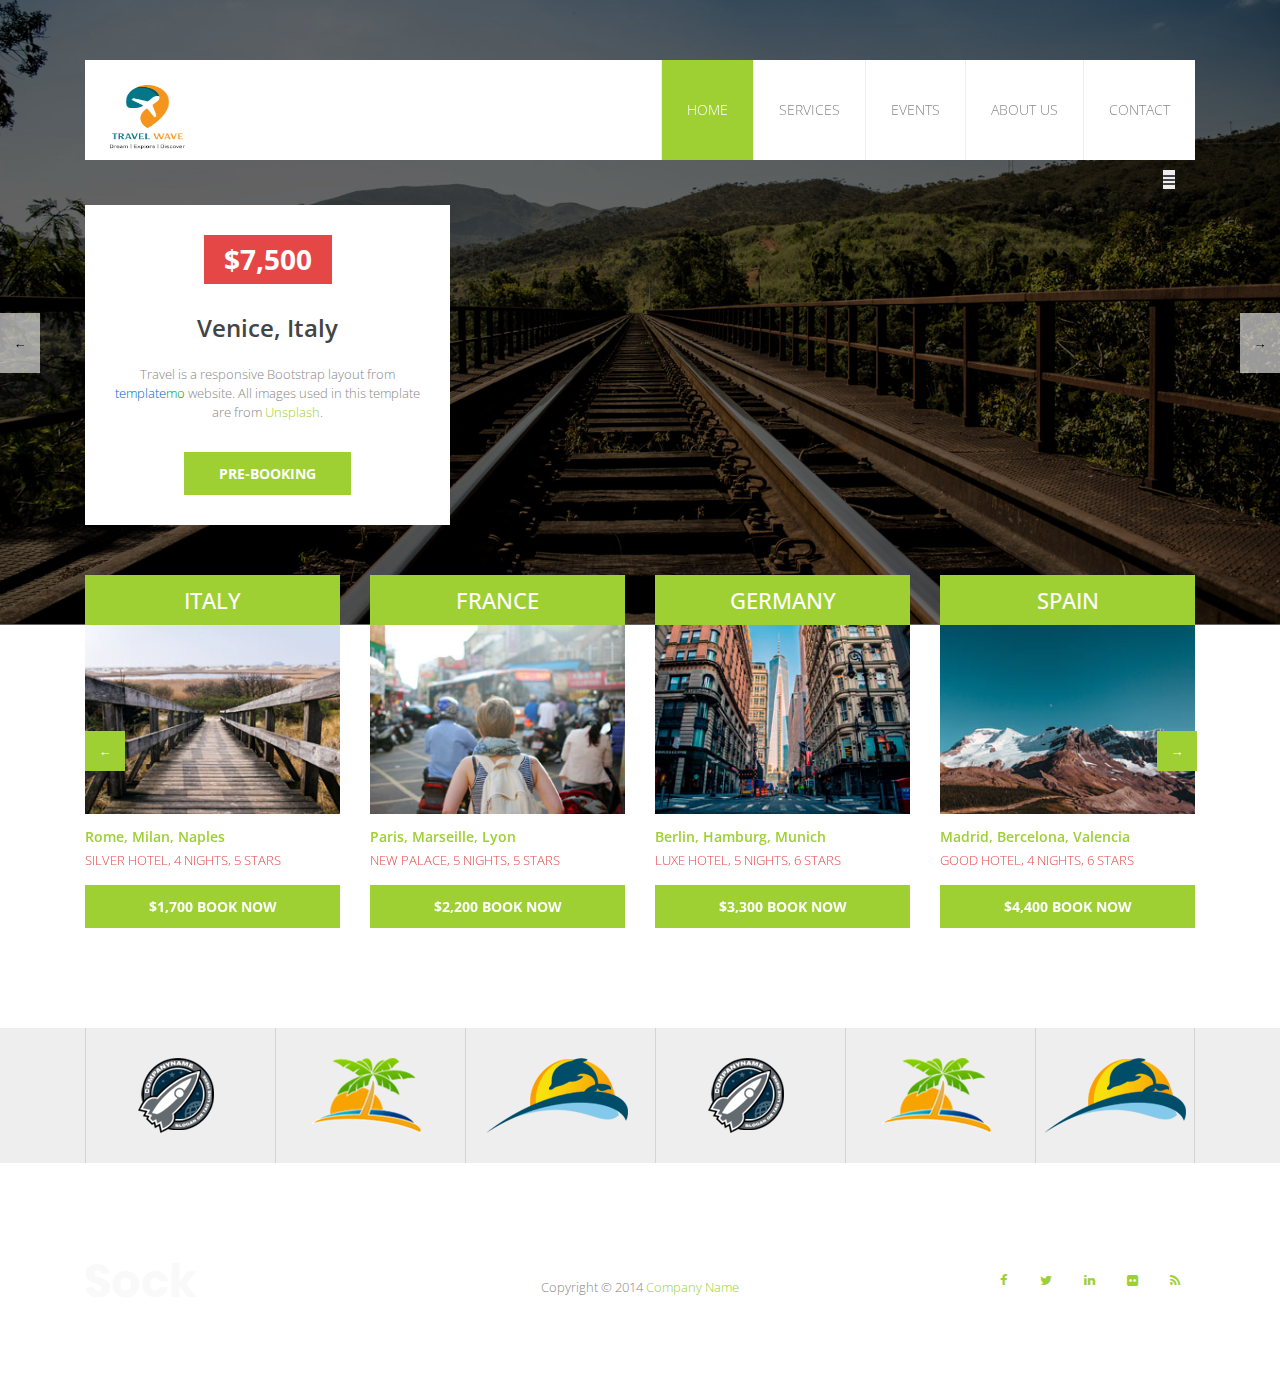
<file: index.html>
<!DOCTYPE html>
<!--[if lt IE 7]>      <html class="no-js lt-ie9 lt-ie8 lt-ie7"> <![endif]-->
<!--[if IE 7]>         <html class="no-js lt-ie9 lt-ie8"> <![endif]-->
<!--[if IE 8]>         <html class="no-js lt-ie9"> <![endif]-->
<!--[if gt IE 8]><!--> <html class="no-js"> <!--<![endif]-->
    <head>
        <meta charset="utf-8">
        <title>Travel Responsive Web Template</title>
        <meta name="description" content="">
<!-- 
Travel Template
http://www.templatemo.com/tm-409-travel
-->
        <meta name="viewport" content="width=device-width">
		<meta name="author" content="templatemo">
        <link href='http://fonts.googleapis.com/css?family=Open+Sans:400,800,700,600,300' rel='stylesheet' type='text/css'>
        
        <link rel="stylesheet" href="css/bootstrap.min.css">
        <link rel="stylesheet" href="css/font-awesome.css">
        <link rel="stylesheet" href="css/animate.css">
        <link rel="stylesheet" href="css/templatemo_misc.css">
        <link rel="stylesheet" href="css/templatemo_style.css">

        <script src="js/vendor/modernizr-2.6.1-respond-1.1.0.min.js"></script>
    </head>
    <body>
        <!--[if lt IE 7]>
            <p class="chromeframe">You are using an outdated browser. <a href="http://browsehappy.com/">Upgrade your browser today</a> or <a href="http://www.google.com/chromeframe/?redirect=true">install Google Chrome Frame</a> to better experience this site.</p>
        <![endif]-->

        <div class="site-header">
            <div class="container">
                <div class="main-header">
                    <div class="row">
                        <div class="col-md-4 col-sm-6 col-xs-10">
                            <div class="logo">
                                <a href="#">
                                    <img src="images/logo1.png" alt="travel html5 template" class="w-25" title="travel html5 template" style=" width: 6rem; position: relative; bottom: 0px; height: 4rem; z-index: +100000;">
                                </a>
                            </div> <!-- /.logo -->
                        </div> <!-- /.col-md-4 -->
                        <div class="col-md-8 col-sm-6 col-xs-2">
                            <div class="main-menu">
                                <ul class="visible-lg visible-md">
                                    <li class="active"><a href="index.html">Home</a></li>
                                    <li><a href="services.html">Services</a></li>
                                    <li><a href="events.html">Events</a></li>
                                    <li><a href="about.html">About Us</a></li>
                                    <li><a href="contact.html">Contact</a></li>
                                </ul>
                                <a href="#" class="toggle-menu visible-sm visible-xs">
                                    <i class="fa fa-bars"></i>
                                </a>
                            </div> <!-- /.main-menu -->
                        </div> <!-- /.col-md-8 -->
                    </div> <!-- /.row -->
                </div> <!-- /.main-header -->
                <div class="row">
                    <div class="col-md-12 visible-sm visible-xs">
                        <div class="menu-responsive">
                            <ul>
                                <li class="active"><a href="index.html">Home</a></li>
                                <li><a href="services.html">Services</a></li>
                                <li><a href="events.html">Events</a></li>
                                <li><a href="about.html">About Us</a></li>
                                <li><a href="contact.html">Contact</a></li>
                            </ul>
                        </div> <!-- /.menu-responsive -->
                    </div> <!-- /.col-md-12 -->
                </div> <!-- /.row -->
            </div> <!-- /.container -->
        </div> <!-- /.site-header -->


        <div class="flexslider">
            <ul class="slides">
                <li>
                    <div class="overlay"></div>
                    <img src="images/templatemo_slide_1.jpg" alt="Special 1">
                    <div class="container">
                        <div class="row">
                            <div class="col-md-5 col-lg-4">
                                <div class="flex-caption visible-lg">
                                    <span class="price">$7,500</span>
                                    <h3 class="title">Venice, Italy</h3>
                                    <p>Travel is a responsive Bootstrap layout from 
                                    <span class="blue">template</span><span class="green">mo</span> website.
										All images used in this template are from 
                            			<a rel="nofollow" href="http://unsplash.com" target="_parent">Unsplash</a>.</p>
                                    <a href="#" class="slider-btn">Pre-booking</a>
                                </div>
                            </div>
                        </div>
                    </div>
                </li>
                <li>
                    <div class="overlay"></div>
                    <img src="images/templatemo_slide_2.jpg" alt="Special 2">
                    <div class="container">
                        <div class="row">
                            <div class="col-md-5 col-lg-4">
                                <div class="flex-caption visible-lg">
                                    <span class="price">$12,400</span>
                                    <h3 class="title">Bercelona, Spain</h3>
                                    <p>You may visit <a href="http://tourkrub.co" target="_parent">Tour Krub</a> for Thai Tour Packages. Duis fermentum nibh sit amet felis mattis, eu convallis risus egestas.</p>
                                    <a href="#" class="slider-btn">Reserve Now</a>
                                </div>
                            </div>
                        </div>
                    </div>
                </li>
                <li>
                    <div class="overlay"></div>
                    <img src="images/templatemo_slide_3.jpg" alt="Special 3">
                    <div class="container">
                        <div class="row">
                            <div class="col-md-5 col-lg-4">
                                <div class="flex-caption visible-lg">
                                    <span class="price">$20,800</span>
                                    <h3 class="title">Basel, Switzerland</h3>
                                    <p>Lorem ipsum dolor sit amet, consectetur adipiscing elit. Duis fermentum nibh sit amet felis mattis, eu convallis risus egestas.</p>
                                    <a href="#" class="slider-btn">Book Now</a>
                                </div>
                            </div>
                        </div>
                    </div>
                </li>
            </ul>
        </div> <!-- /.flexslider -->

        
        
        <div class="container">
            <div class="row">
                <div class="our-listing owl-carousel">
                    <div class="list-item">
                        <div class="list-thumb">
                            <div class="title">
                                <h4>Italy</h4>
                            </div>
                            <img src="images/destination_1.jpg" alt="destination 1">
                        </div> <!-- /.list-thumb -->
                        <div class="list-content">
                            <h5>Rome, Milan, Naples</h5>
                            <span>SILVER HOTEL, 4 NIGHTS, 5 STARS</span>
                            <a href="#" class="price-btn">$1,700 Book Now</a>
                        </div> <!-- /.list-content -->
                    </div> <!-- /.list-item -->
                    <div class="list-item">
                        <div class="list-thumb">
                            <div class="title">
                                <h4>France</h4>
                            </div>
                            <img src="images/destination_2.jpg" alt="destination 2">
                        </div> <!-- /.list-thumb -->
                        <div class="list-content">
                            <h5>Paris, Marseille, Lyon</h5>
                            <span>NEW PALACE, 5 NIGHTS, 5 STARS</span>
                            <a href="#" class="price-btn">$2,200 Book Now</a>
                        </div> <!-- /.list-content -->
                    </div> <!-- /.list-item -->
                    <div class="list-item">
                        <div class="list-thumb">
                            <div class="title">
                                <h4>Germany</h4>
                            </div>
                            <img src="images/destination_3.jpg" alt="destination 3">
                        </div> <!-- /.list-thumb -->
                        <div class="list-content">
                            <h5>Berlin, Hamburg, Munich</h5>
                            <span>LUXE HOTEL, 5 NIGHTS, 6 STARS</span>
                            <a href="#" class="price-btn">$3,300 Book Now</a>
                        </div> <!-- /.list-content -->
                    </div> <!-- /.list-item -->
                    <div class="list-item">
                        <div class="list-thumb">
                            <div class="title">
                                <h4>Spain</h4>
                            </div>
                            <img src="images/destination_4.jpg" alt="destination 4">
                        </div> <!-- /.list-thumb -->
                        <div class="list-content">
                            <h5>Madrid, Bercelona, Valencia</h5>
                            <span>GOOD HOTEL, 4 NIGHTS, 6 STARS</span>
                            <a href="#" class="price-btn">$4,400 Book Now</a>
                        </div> <!-- /.list-content -->
                    </div> <!-- /.list-item -->
                    <div class="list-item">
                        <div class="list-thumb">
                            <div class="title">
                                <h4>Netherlands</h4>
                            </div>
                            <img src="images/destination_5.jpg" alt="destination 5">
                        </div> <!-- /.list-thumb -->
                        <div class="list-content">
                            <h5>Amsterdam, Delft, The Hague</h5>
                            <span>BEST HOTEL, 6 NIGHTS, 7 STARS</span>
                            <a href="#" class="price-btn">$5,500 Book Now</a>
                        </div> <!-- /.list-content -->
                    </div> <!-- /.list-item -->
                    <div class="list-item">
                        <div class="list-thumb">
                            <div class="title">
                                <h4>Switzerland</h4>
                            </div>
                            <img src="images/destination_6.jpg" alt="destination 6">
                        </div> <!-- /.list-thumb -->
                        <div class="list-content">
                            <h5>Zürich, Geneva, Basel</h5>
                            <span>NEW HOTEL, 7 NIGHTS, 7 STARS</span>
                            <a href="#" class="price-btn">$6,600 Book Now</a>
                        </div> <!-- /.list-content -->
                    </div> <!-- /.list-item -->
                </div> <!-- /.our-listing -->
            </div> <!-- /.row -->
        </div> <!-- /.container -->

		<div class="middle-content"></div>

        <div class="partner-list">
            <div class="container">
                <div class="row">
                    <div class="col-md-2 col-sm-4 col-xs-6">
                        <div class="partner-item">
                            <img src="images/partners/partner1.png" alt="">
                        </div> <!-- /.partner-item -->
                    </div> <!-- /.col-md-2 -->
                    <div class="col-md-2 col-sm-4 col-xs-6">
                        <div class="partner-item">
                            <img src="images/partners/partner2.png" alt="">
                        </div> <!-- /.partner-item -->
                    </div> <!-- /.col-md-2 -->
                    <div class="col-md-2 col-sm-4 col-xs-6">
                        <div class="partner-item">
                            <img src="images/partners/partner3.png" alt="">
                        </div> <!-- /.partner-item -->
                    </div> <!-- /.col-md-2 -->
                    <div class="col-md-2 col-sm-4 col-xs-6">
                        <div class="partner-item">
                            <img src="images/partners/partner1.png" alt="">
                        </div> <!-- /.partner-item -->
                    </div> <!-- /.col-md-2 -->
                    <div class="col-md-2 col-sm-4 col-xs-6">
                        <div class="partner-item">
                            <img src="images/partners/partner2.png" alt="">
                        </div> <!-- /.partner-item -->
                    </div> <!-- /.col-md-2 -->
                    <div class="col-md-2 col-sm-4 col-xs-6">
                        <div class="partner-item last">
                            <img src="images/partners/partner3.png" alt="">
                        </div> <!-- /.partner-item -->
                    </div> <!-- /.col-md-2 -->
                </div> <!-- /.row -->
            </div> <!-- /.container -->
        </div> <!-- /.partner-list -->

		

        <div class="site-footer">
            <div class="container">
                <div class="row">
                    <div class="col-md-4 col-sm-4">
                        <div class="footer-logo">
                            <a href="index.html">
                                <img src="images/logo.png" alt="">
                            </a>
                        </div>
                    </div> <!-- /.col-md-4 -->
                    <div class="col-md-4 col-sm-4">
                        <div class="copyright">
                            <span>
                            	
                                Copyright &copy; 2014 <a href="#">Company Name</a>
                            
                            
                            <!--
                            | Design: <a rel="nofollow" href="http://www.templatemo.com" target="_parent">templatemo</a>
                            -->
                            
                            </span>
                        </div>
                    </div> <!-- /.col-md-4 -->
                    <div class="col-md-4 col-sm-4">
                        <ul class="social-icons">
                            <li><a href="#" class="fa fa-facebook"></a></li>
                            <li><a href="#" class="fa fa-twitter"></a></li>
                            <li><a href="#" class="fa fa-linkedin"></a></li>
                            <li><a href="#" class="fa fa-flickr"></a></li>
                            <li><a href="#" class="fa fa-rss"></a></li>
                        </ul>
                    </div> <!-- /.col-md-4 -->
                </div> <!-- /.row -->
            </div> <!-- /.container -->
        </div> <!-- /.site-footer -->

        <script src="js/vendor/jquery-1.11.0.min.js"></script>
        <script>window.jQuery || document.write('<script src="js/vendor/jquery-1.11.0.min.js"><\/script>')</script>
        <script src="js/bootstrap.js"></script>
        <script src="js/plugins.js"></script>
        <script src="js/main.js"></script>
        <!-- templatemo 409 travel -->  
    </body>
</html>
</file>
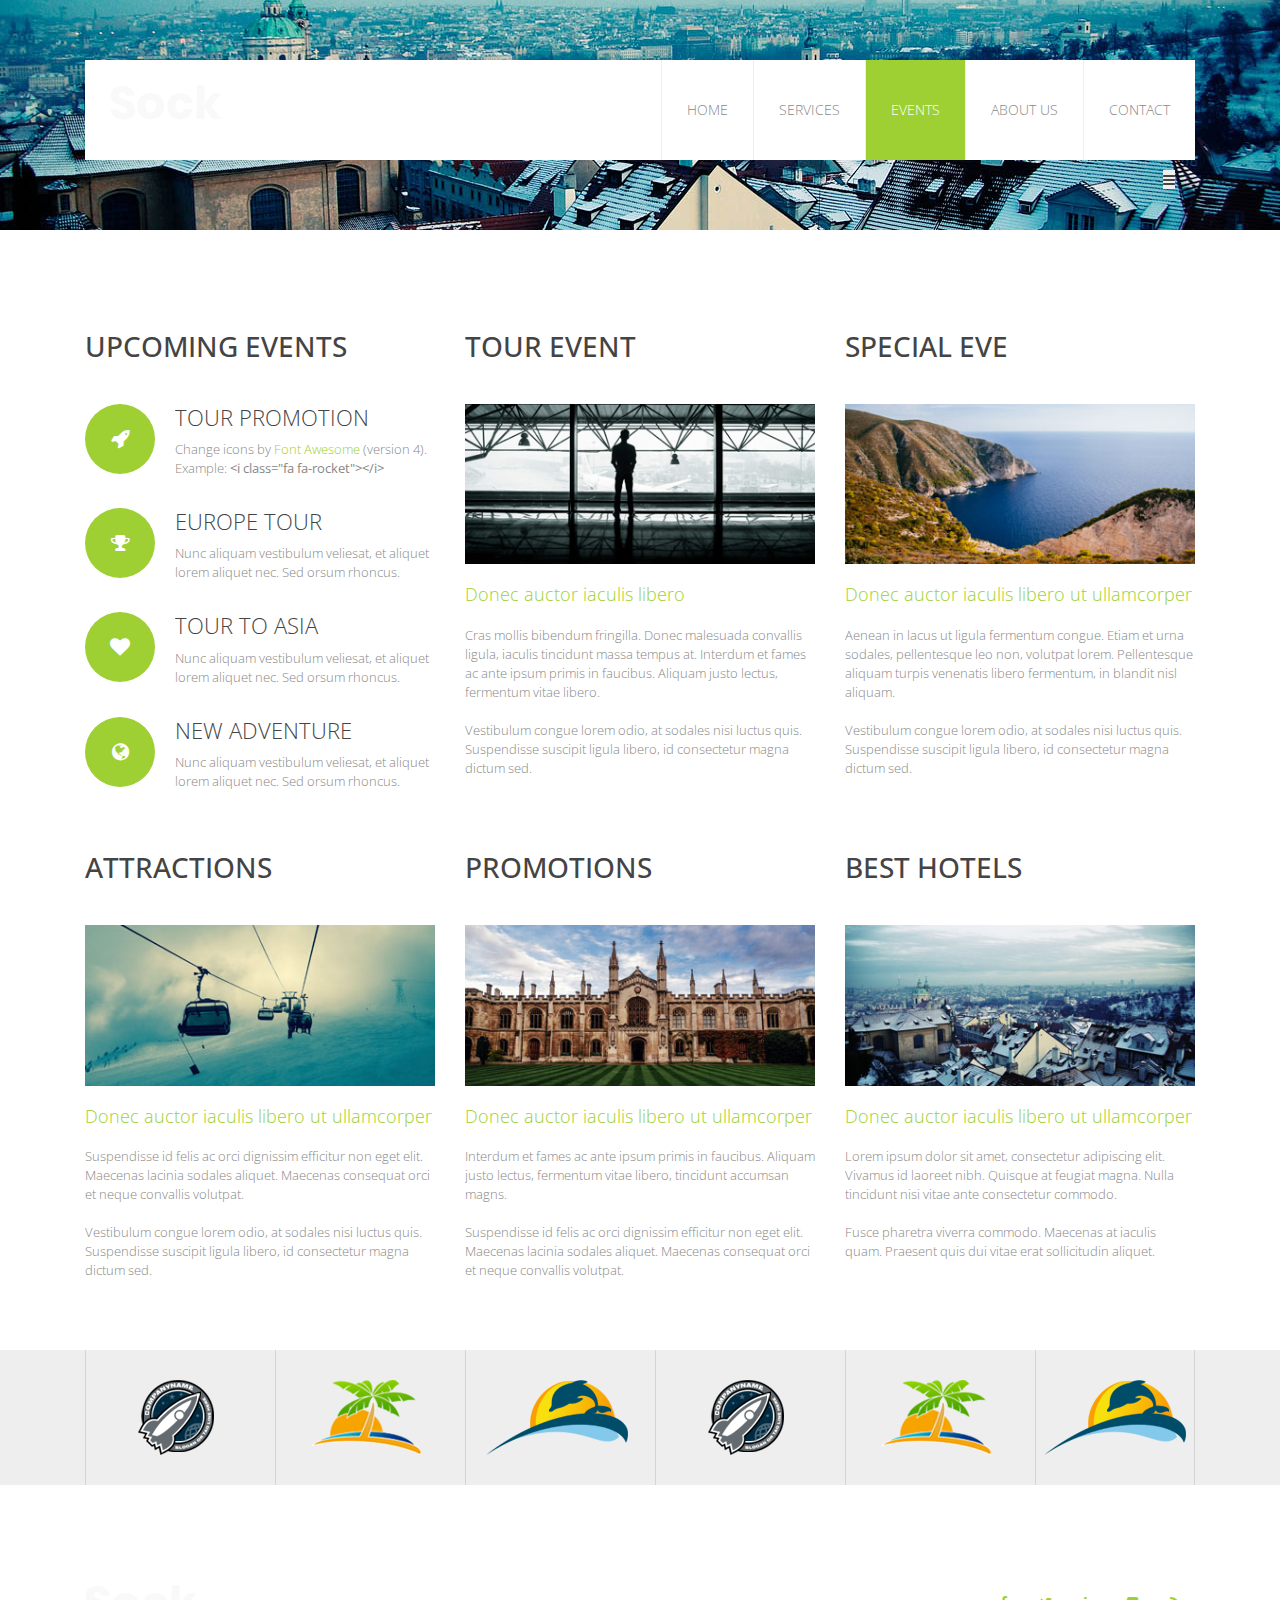
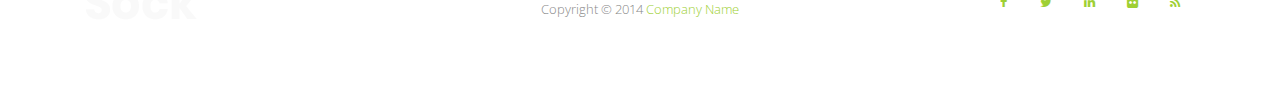
<file: events.html>
<!DOCTYPE html>
<!--[if lt IE 7]>      <html class="no-js lt-ie9 lt-ie8 lt-ie7"> <![endif]-->
<!--[if IE 7]>         <html class="no-js lt-ie9 lt-ie8"> <![endif]-->
<!--[if IE 8]>         <html class="no-js lt-ie9"> <![endif]-->
<!--[if gt IE 8]><!--> <html class="no-js"> <!--<![endif]-->
    <head>
        <meta charset="utf-8">
        <title>Events - Travel</title>
        <meta name="description" content="">
<!-- 
Travel Template
http://www.templatemo.com/tm-409-travel
-->
        <meta name="viewport" content="width=device-width">
		<meta name="author" content="templatemo">
        <link href='http://fonts.googleapis.com/css?family=Open+Sans:400,800,700,600,300' rel='stylesheet' type='text/css'>
        
        <link rel="stylesheet" href="css/bootstrap.min.css">
        <link rel="stylesheet" href="css/font-awesome.css">
        <link rel="stylesheet" href="css/animate.css">
        <link rel="stylesheet" href="css/templatemo_misc.css">
        <link rel="stylesheet" href="css/templatemo_style.css">

        <script src="js/vendor/modernizr-2.6.1-respond-1.1.0.min.js"></script>
    </head>
    <body>
        <!--[if lt IE 7]>
            <p class="chromeframe">You are using an outdated browser. <a href="http://browsehappy.com/">Upgrade your browser today</a> or <a href="http://www.google.com/chromeframe/?redirect=true">install Google Chrome Frame</a> to better experience this site.</p>
        <![endif]-->

		<div class="site-header">
            <div class="container">
                <div class="main-header">
                    <div class="row">
                        <div class="col-md-4 col-sm-6 col-xs-10">
                            <div class="logo">
                                <a href="#">
                                    <img src="images/logo.png" alt="travel html5 template" title="travel html5 template">
                                </a>
                            </div> <!-- /.logo -->
                        </div> <!-- /.col-md-4 -->
                        <div class="col-md-8 col-sm-6 col-xs-2">
                            <div class="main-menu">
                                <ul class="visible-lg visible-md">
                                    <li><a href="index.html">Home</a></li>
                                    <li><a href="services.html">Services</a></li>
                                    <li class="active"><a href="events.html">Events</a></li>
                                	<li><a href="about.html">About Us</a></li>
                                    <li><a href="contact.html">Contact</a></li>
                                </ul>
                                <a href="#" class="toggle-menu visible-sm visible-xs">
                                    <i class="fa fa-bars"></i>
                                </a>
                            </div> <!-- /.main-menu -->
                        </div> <!-- /.col-md-8 -->
                    </div> <!-- /.row -->
                </div> <!-- /.main-header -->
                <div class="row">
                    <div class="col-md-12 visible-sm visible-xs">
                        <div class="menu-responsive">
                            <ul>
                                <li><a href="index.html">Home</a></li>
                                <li><a href="services.html">Services</a></li>
                                <li class="active"><a href="events.html">Events</a></li>
                                <li><a href="about.html">About Us</a></li>
                                <li><a href="contact.html">Contact</a></li>
                            </ul>
                        </div> <!-- /.menu-responsive -->
                    </div> <!-- /.col-md-12 -->
                </div> <!-- /.row -->
            </div> <!-- /.container -->
        </div> <!-- /.site-header -->

        <div class="page-top" id="templatemo_events">
        </div> <!-- /.page-header -->

        <div class="middle-content">
            <div class="container">
            
                <div class="row"><!-- first row -->
                
                	<div class="col-md-4"><!-- first column -->
                    
                        <div class="widget-item">
                        
                            <h3 class="widget-title">Upcoming Events</h3>
                            <div class="service-item">
                                <div class="service-icon">
                                    <i class="fa fa-rocket"></i>
                                </div> <!-- /.service-icon -->
                              <div class="service-content">
                                <h4>Tour Promotion</h4>
                                  <p>Change icons by <a rel="nofollow" href="http://fontawesome.info/font-awesome-icon-world-map/">Font Awesome</a> (version 4). Example: <strong>&lt;i class=&quot;fa fa-rocket&quot;&gt;&lt;/i&gt;</strong></p>
                                </div> 
                                <!-- /.service-content -->
                            </div> <!-- /.service-item -->
                            
                            <div class="service-item">
                                <div class="service-icon">
                                    <i class="fa fa-trophy"></i>
                                </div> <!-- /.service-icon -->
                                <div class="service-content">
                                    <h4>Europe Tour</h4>
                                    <p>Nunc aliquam vestibulum veliesat, et aliquet lorem aliquet nec. Sed orsum rhoncus.</p>
                                </div> <!-- /.service-content -->
                            </div> <!-- /.service-item -->
                            
                            <div class="service-item">
                                <div class="service-icon">
                                    <i class="fa fa-heart"></i>
                                </div> <!-- /.service-icon -->
                                <div class="service-content">
                                    <h4>Tour to Asia</h4>
                                    <p>Nunc aliquam vestibulum veliesat, et aliquet lorem aliquet nec. Sed orsum rhoncus.</p>
                                </div> <!-- /.service-content -->
                            </div> <!-- /.service-item -->
                            
                            <div class="service-item">
                                <div class="service-icon">
                                    <i class="fa fa-globe"></i>
                                </div> <!-- /.service-icon -->
                                <div class="service-content">
                                    <h4>New Adventure</h4>
                                    <p>Nunc aliquam vestibulum veliesat, et aliquet lorem aliquet nec. Sed orsum rhoncus.</p>
                                </div> <!-- /.service-content -->
                            </div> <!-- /.service-item -->
                            
                        </div> <!-- /.widget-item -->
                        
                    </div> <!-- /.col-md-4 -->
                    
                    <div class="col-md-4"><!-- second column -->
                        <div class="widget-item">
                            <h3 class="widget-title">Tour Event</h3>
                            <div class="sample-thumb">
                                <img src="images/event_1.jpg" alt="New Event" title="New Event">
                            </div> <!-- /.sample-thumb -->
                            <h4 class="consult-title">Donec auctor iaculis libero</h4>
                            <p>Cras mollis bibendum fringilla. Donec malesuada convallis ligula, iaculis tincidunt massa tempus at. Interdum et fames ac ante ipsum primis in faucibus. Aliquam justo lectus, fermentum vitae libero. <br><br>Vestibulum congue lorem odio, at sodales nisi luctus quis. Suspendisse suscipit ligula libero, id consectetur magna dictum sed.</p>
                        </div> <!-- /.widget-item -->
                    </div> <!-- /.col-md-4 -->
                    
                    <div class="col-md-4"><!-- third column -->
                        <div class="widget-item">
                            <h3 class="widget-title">Special Eve</h3>
                            <div class="sample-thumb">
                                <img src="images/event_2.jpg" alt="Special Eve" title="Special Eve">
                            </div> <!-- /.sample-thumb -->
                            <h4 class="consult-title">Donec auctor iaculis libero ut ullamcorper</h4>
                            <p> Aenean in lacus ut ligula fermentum congue. Etiam et urna sodales, pellentesque leo non, volutpat lorem. Pellentesque aliquam turpis venenatis libero fermentum, in blandit nisl aliquam.<br><br>Vestibulum congue lorem odio, at sodales nisi luctus quis. Suspendisse suscipit ligula libero, id consectetur magna dictum sed.</p>
                        </div> <!-- /.widget-item -->
                    </div> <!-- /.col-md-4 -->
                    
                    
                    
                </div> <!-- /.row first -->
                
                <div class="row"><!-- second row -->
                
                	<div class="col-md-4"><!-- first column -->
                        <div class="widget-item">
                            <h3 class="widget-title">Attractions</h3>
                            <div class="sample-thumb">
                                <img src="images/event_3.jpg" alt="New Event" title="New Event">
                            </div> <!-- /.sample-thumb -->
                            <h4 class="consult-title">Donec auctor iaculis libero ut ullamcorper</h4>
                            <p>Suspendisse id felis ac orci dignissim efficitur non eget elit. Maecenas lacinia sodales aliquet. Maecenas consequat orci et neque convallis volutpat.<br><br>Vestibulum congue lorem odio, at sodales nisi luctus quis. Suspendisse suscipit ligula libero, id consectetur magna dictum sed.</p>
                        </div> <!-- /.widget-item -->
                    </div> <!-- /.col-md-4 -->
                    
                    <div class="col-md-4"><!-- second column -->
                        <div class="widget-item">
                            <h3 class="widget-title">Promotions</h3>
                            <div class="sample-thumb">
                                <img src="images/event_4.jpg" alt="New Event" title="New Event">
                            </div> <!-- /.sample-thumb -->
                            <h4 class="consult-title">Donec auctor iaculis libero ut ullamcorper</h4>
                            <p>Interdum et fames ac ante ipsum primis in faucibus. Aliquam justo lectus, fermentum vitae libero, tincidunt accumsan magns. <br><br>Suspendisse id felis ac orci dignissim efficitur non eget elit. Maecenas lacinia sodales aliquet. Maecenas consequat orci et neque convallis volutpat.</p>
                        </div> <!-- /.widget-item -->
                    </div> <!-- /.col-md-4 -->
                    
                    <div class="col-md-4"><!-- third column -->
                        <div class="widget-item">
                            <h3 class="widget-title">Best Hotels</h3>
                            <div class="sample-thumb">
                                <img src="images/event_5.jpg" alt="Special Eve" title="Special Eve">
                            </div> <!-- /.sample-thumb -->
                            <h4 class="consult-title">Donec auctor iaculis libero ut ullamcorper</h4>
                            <p>Lorem ipsum dolor sit amet, consectetur adipiscing elit. Vivamus id laoreet nibh. Quisque at feugiat magna. Nulla tincidunt nisi vitae ante consectetur commodo.<br><br>Fusce pharetra viverra commodo. Maecenas at iaculis quam. Praesent quis dui vitae erat sollicitudin aliquet.</p>
                        </div> <!-- /.widget-item -->
                    </div> <!-- /.col-md-4 -->
                    
                    
                    
                </div> <!-- /.row second -->
                
            </div> <!-- /.container -->
        </div> <!-- /.middle-content -->

        <div class="partner-list">
            <div class="container">
                <div class="row">
                    <div class="col-md-2 col-sm-4 col-xs-6">
                        <div class="partner-item">
                            <img src="images/partners/partner1.png" alt="">
                        </div> <!-- /.partner-item -->
                    </div> <!-- /.col-md-2 -->
                    <div class="col-md-2 col-sm-4 col-xs-6">
                        <div class="partner-item">
                            <img src="images/partners/partner2.png" alt="">
                        </div> <!-- /.partner-item -->
                    </div> <!-- /.col-md-2 -->
                    <div class="col-md-2 col-sm-4 col-xs-6">
                        <div class="partner-item">
                            <img src="images/partners/partner3.png" alt="">
                        </div> <!-- /.partner-item -->
                    </div> <!-- /.col-md-2 -->
                    <div class="col-md-2 col-sm-4 col-xs-6">
                        <div class="partner-item">
                            <img src="images/partners/partner1.png" alt="">
                        </div> <!-- /.partner-item -->
                    </div> <!-- /.col-md-2 -->
                    <div class="col-md-2 col-sm-4 col-xs-6">
                        <div class="partner-item">
                            <img src="images/partners/partner2.png" alt="">
                        </div> <!-- /.partner-item -->
                    </div> <!-- /.col-md-2 -->
                    <div class="col-md-2 col-sm-4 col-xs-6">
                        <div class="partner-item last">
                            <img src="images/partners/partner3.png" alt="">
                        </div> <!-- /.partner-item -->
                    </div> <!-- /.col-md-2 -->
                </div> <!-- /.row -->
            </div> <!-- /.container -->
        </div> <!-- /.partner-list -->



        <div class="site-footer">
            <div class="container">
                <div class="row">
                    <div class="col-md-4 col-sm-4">
                        <div class="footer-logo">
                            <a href="index.html">
                                <img src="images/logo.png" alt="">
                            </a>
                        </div>
                    </div> <!-- /.col-md-4 -->
                    <div class="col-md-4 col-sm-4">
                        <div class="copyright">
                            <span>Copyright &copy; 2014 <a href="#">Company Name</a></span>
                        </div>
                    </div> <!-- /.col-md-4 -->
                    <div class="col-md-4 col-sm-4">
                        <ul class="social-icons">
                            <li><a href="#" class="fa fa-facebook"></a></li>
                            <li><a href="#" class="fa fa-twitter"></a></li>
                            <li><a href="#" class="fa fa-linkedin"></a></li>
                            <li><a href="#" class="fa fa-flickr"></a></li>
                            <li><a href="#" class="fa fa-rss"></a></li>
                        </ul>
                    </div> <!-- /.col-md-4 -->
                </div> <!-- /.row -->
            </div> <!-- /.container -->
        </div> <!-- /.site-footer -->

        <script src="js/vendor/jquery-1.11.0.min.js"></script>
        <script>window.jQuery || document.write('<script src="js/vendor/jquery-1.11.0.min.js"><\/script>')</script>
        <script src="js/bootstrap.js"></script>
        <script src="js/plugins.js"></script>
        <script src="js/main.js"></script>
        <!-- templatemo 409 travel -->
    </body>
</html>
</file>
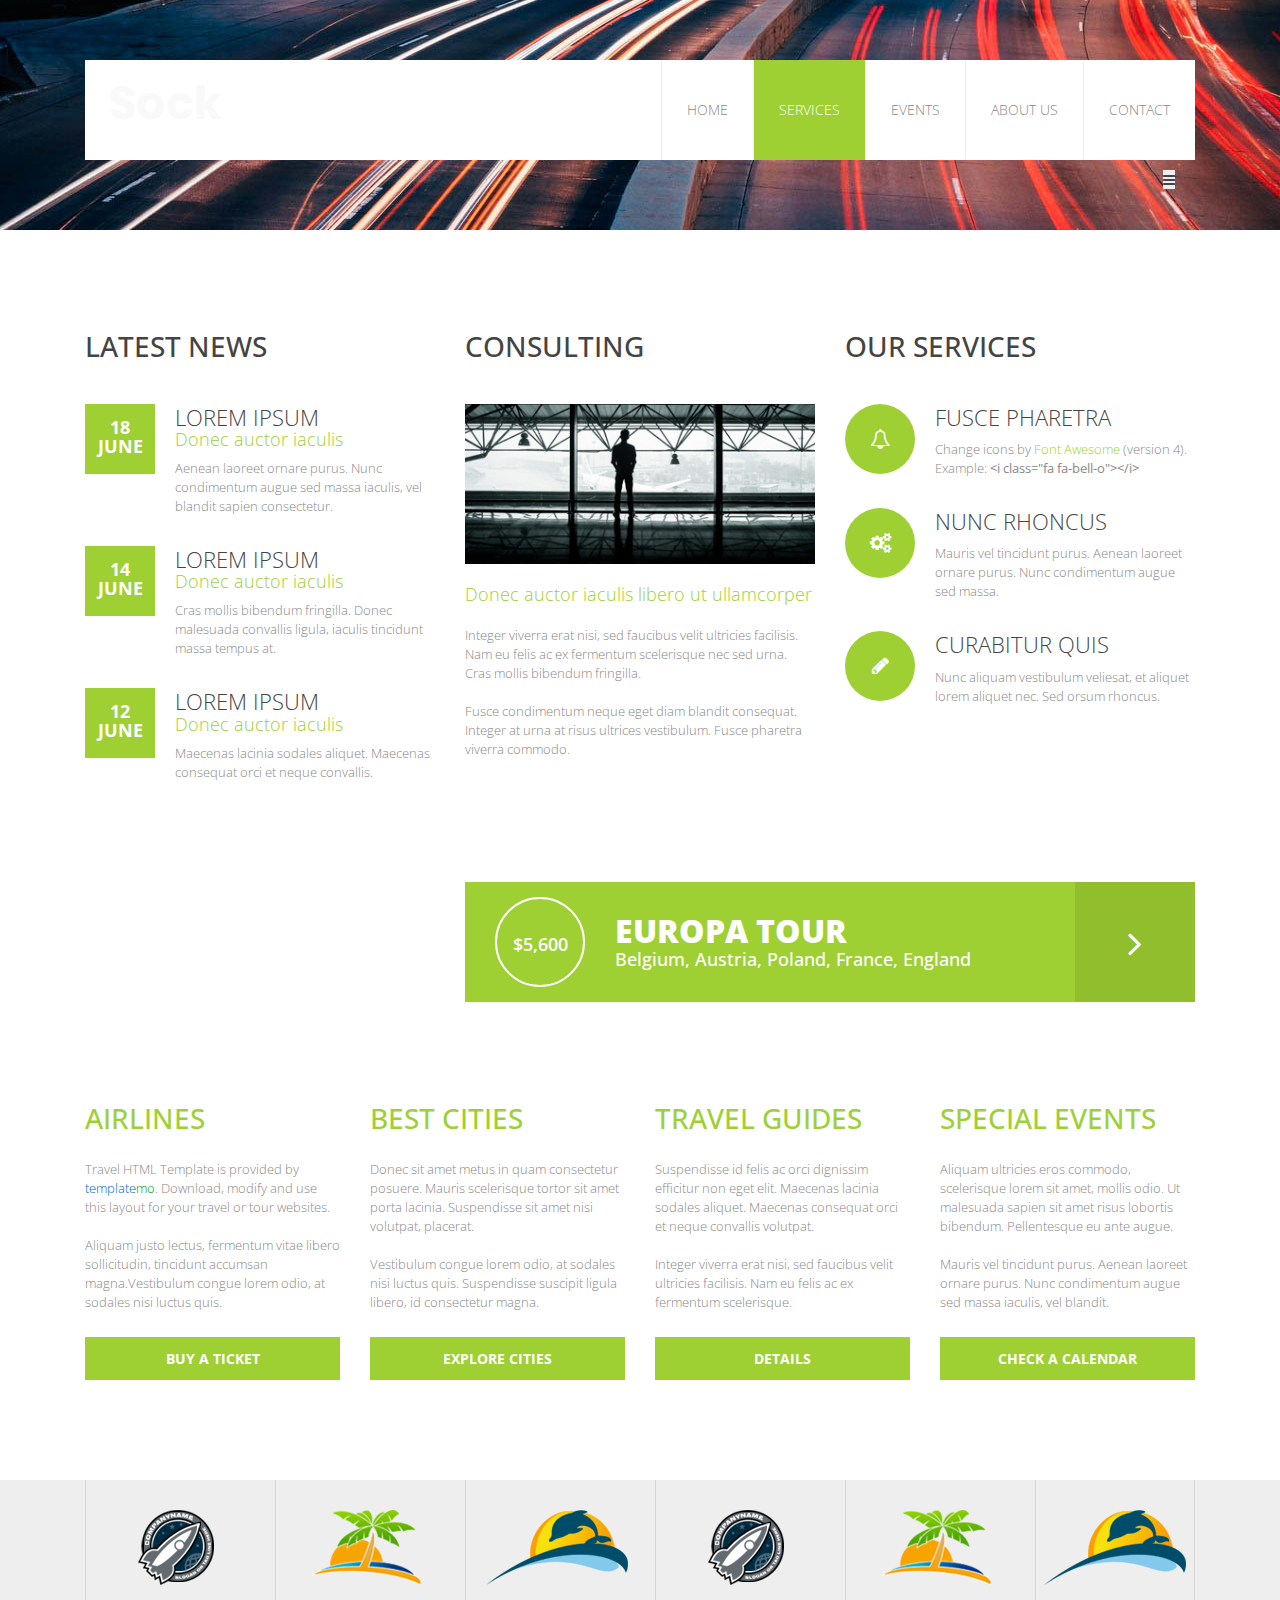
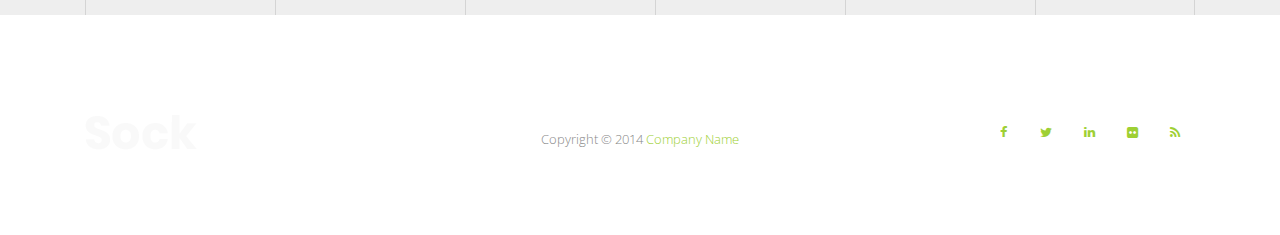
<file: services.html>
<!DOCTYPE html>
<!--[if lt IE 7]>      <html class="no-js lt-ie9 lt-ie8 lt-ie7"> <![endif]-->
<!--[if IE 7]>         <html class="no-js lt-ie9 lt-ie8"> <![endif]-->
<!--[if IE 8]>         <html class="no-js lt-ie9"> <![endif]-->
<!--[if gt IE 8]><!--> <html class="no-js"> <!--<![endif]-->
    <head>
        <meta charset="utf-8">
        <title>Services - Travel</title>
        <meta name="description" content="">
<!-- 
Travel Template
http://www.templatemo.com/tm-409-travel
-->
        <meta name="viewport" content="width=device-width">
		<meta name="author" content="templatemo">
        <link href='http://fonts.googleapis.com/css?family=Open+Sans:400,800,700,600,300' rel='stylesheet' type='text/css'>
        
        <link rel="stylesheet" href="css/bootstrap.min.css">
        <link rel="stylesheet" href="css/font-awesome.css">
        <link rel="stylesheet" href="css/animate.css">
        <link rel="stylesheet" href="css/templatemo_misc.css">
        <link rel="stylesheet" href="css/templatemo_style.css">

        <script src="js/vendor/modernizr-2.6.1-respond-1.1.0.min.js"></script>
    </head>
    <body>
        <!--[if lt IE 7]>
            <p class="chromeframe">You are using an outdated browser. <a href="http://browsehappy.com/">Upgrade your browser today</a> or <a href="http://www.google.com/chromeframe/?redirect=true">install Google Chrome Frame</a> to better experience this site.</p>
        <![endif]-->

        <div class="site-header">
            <div class="container">
                <div class="main-header">
                    <div class="row">
                        <div class="col-md-4 col-sm-6 col-xs-10">
                            <div class="logo">
                                <a href="#">
                                    <img src="images/logo.png" alt="travel html5 template" title="travel html5 template">
                                </a>
                            </div> <!-- /.logo -->
                        </div> <!-- /.col-md-4 -->
                        <div class="col-md-8 col-sm-6 col-xs-2">
                            <div class="main-menu">
                                <ul class="visible-lg visible-md">
                                    <li><a href="index.html">Home</a></li>
                                    <li class="active"><a href="services.html">Services</a></li>
                                    <li><a href="events.html">Events</a></li>
                                    <li><a href="about.html">About Us</a></li>
                                    <li><a href="contact.html">Contact</a></li>
                                </ul>
                                <a href="#" class="toggle-menu visible-sm visible-xs">
                                    <i class="fa fa-bars"></i>
                                </a>
                            </div> <!-- /.main-menu -->
                        </div> <!-- /.col-md-8 -->
                    </div> <!-- /.row -->
                </div> <!-- /.main-header -->
                <div class="row">
                    <div class="col-md-12 visible-sm visible-xs">
                        <div class="menu-responsive">
                            <ul>
                                <li><a href="index.html">Home</a></li>
                                <li class="active"><a href="services.html">Services</a></li>
                                <li><a href="events.html">Events</a></li>
                                <li><a href="about.html">About Us</a></li>
                                <li><a href="contact.html">Contact</a></li>
                            </ul>
                        </div> <!-- /.menu-responsive -->
                    </div> <!-- /.col-md-12 -->
                </div> <!-- /.row -->
            </div> <!-- /.container -->
        </div> <!-- /.site-header -->

        <div class="page-top" id="templatemo_services">
        </div> <!-- /.page-header -->

        <div class="middle-content">
            <div class="container">
                <div class="row">
                    <div class="col-md-4">
                        <div class="widget-item">
                            <h3 class="widget-title">Latest News</h3>
                            <div class="post-small">
                                <div class="post-date">
                                    <span class="time">18</span>
                                    <span>June</span>
                                </div> <!-- /.post-thumb -->
                                <div class="post-content">
                                    <h4><a href="#">Lorem Ipsum</a></h4>
                                    <span>Donec auctor iaculis</span>
                                    <p>Aenean laoreet ornare purus. Nunc condimentum augue sed massa iaculis, vel blandit sapien consectetur.</p>
                                </div> <!-- /.post-content -->
                            </div> <!-- /.post-small -->
                            <div class="post-small">
                                <div class="post-date">
                                    <span class="time">14</span>
                                    <span>June</span>
                                </div> <!-- /.post-thumb -->
                                <div class="post-content">
                                    <h4><a href="#">Lorem Ipsum</a></h4>
                                    <span>Donec auctor iaculis</span>
                                    <p>Cras mollis bibendum fringilla. Donec malesuada convallis ligula, iaculis tincidunt massa tempus at.</p>
                                </div> <!-- /.post-content -->
                            </div> <!-- /.post-small -->
                            <div class="post-small">
                                <div class="post-date">
                                    <span class="time">12</span>
                                    <span>June</span>
                                </div> <!-- /.post-thumb -->
                                <div class="post-content">
                                    <h4><a href="#">Lorem Ipsum</a></h4>
                                    <span>Donec auctor iaculis</span>
                                    <p>Maecenas lacinia sodales aliquet. Maecenas consequat orci et neque convallis.</p>
                                </div> <!-- /.post-content -->
                            </div> <!-- /.post-small -->
                        </div> <!-- /.widget-item -->
                    </div> <!-- /.col-md-4 -->
                    <div class="col-md-4">
                        <div class="widget-item">
                            <h3 class="widget-title">Consulting</h3>
                            <div class="sample-thumb">
                                <img src="images/event_1.jpg" alt="">
                            </div> <!-- /.sample-thumb -->
                            <h4 class="consult-title">Donec auctor iaculis libero ut ullamcorper</h4>
                            <p>Integer viverra erat nisi, sed faucibus velit ultricies facilisis. Nam eu felis ac ex fermentum scelerisque nec sed urna. Cras mollis bibendum fringilla.<br><br>Fusce condimentum neque eget diam blandit consequat. Integer at urna at risus ultrices vestibulum. Fusce pharetra viverra commodo.</p>
                        </div> <!-- /.widget-item -->
                    </div> <!-- /.col-md-4 -->
                    <div class="col-md-4">
                        <div class="widget-item">
                            <h3 class="widget-title">Our Services</h3>
                            <div class="service-item">
                                <div class="service-icon">
                                    <i class="fa fa-bell-o"></i>
                                </div> <!-- /.service-icon -->
                                <div class="service-content">
                                    <h4>Fusce pharetra</h4>
                                    <p>Change icons by <a rel="nofollow" href="http://fontawesome.info/font-awesome-icon-world-map/" target="_blank">Font Awesome</a> (version 4). Example: <strong>&lt;i class=&quot;fa fa-bell-o&quot;&gt;&lt;/i&gt;</strong></p>
                                </div> <!-- /.service-content -->
                            </div> <!-- /.service-item -->
                            <div class="service-item">
                                <div class="service-icon">
                                    <i class="fa fa-cogs"></i>
                                </div> <!-- /.service-icon -->
                                <div class="service-content">
                                    <h4>Nunc rhoncus</h4>
                                    <p>Mauris vel tincidunt purus. Aenean laoreet ornare purus. Nunc condimentum augue sed massa.</p>
                                </div> <!-- /.service-content -->
                            </div> <!-- /.service-item -->
                            <div class="service-item">
                                <div class="service-icon">
                                    <i class="fa fa-pencil"></i>
                                </div> <!-- /.service-icon -->
                                <div class="service-content">
                                    <h4>Curabitur quis</h4>
                                    <p>Nunc aliquam vestibulum veliesat, et aliquet lorem aliquet nec. Sed orsum rhoncus.</p>
                                </div> <!-- /.service-content -->
                            </div> <!-- /.service-item -->
                        </div> <!-- /.widget-item -->
                    </div> <!-- /.col-md-4 -->
                </div> <!-- /.row -->
            </div> <!-- /.container -->
        </div> <!-- /.middle-content -->



        <div class="go-act">
            <div class="container">
                <div class="row">
                    <div class="col-md-4">
                        <div class="first-map"></div>
                    </div> <!-- /.col-md-4 -->
                    <div class="col-md-8">
                        <div class="act-btn">
                            <div class="inner">
                                <div class="price">
                                    $5,600
                                </div> <!-- /.price -->
                                <div class="title">
                                    <h2>Europa Tour</h2>
                                    <span>Belgium, Austria, Poland, France, England</span>
                                </div>
                            </div> <!-- /.inner -->
                            <a href="#" class="link">
                                <i class="fa fa-angle-right"></i>
                            </a>
                        </div> <!-- /.act-btn -->
                    </div> <!-- /.col-md-8 -->
                </div> <!-- /.row -->
            </div> <!-- /.container -->
        </div> <!-- /.go-act -->



        <div class="ticket-list">
            <div class="container">
                <div class="row">
                    <div class="col-md-3 col-sm-6">
                        <div class="ticket-item">
                            <h4><a href="#">Airlines</a></h4>
                            <p>Travel HTML Template is provided by <span class="blue">template</span><span class="green">mo</span>. Download, modify and use this layout for your travel or tour websites.<br><br> Aliquam justo lectus, fermentum vitae libero sollicitudin, tincidunt accumsan magna.Vestibulum congue lorem odio, at sodales nisi luctus quis.</p>
                            <a href="#" class="ticket-btn">Buy a ticket</a>
                        </div> <!-- /.ticket-item -->
                    </div> <!-- /.col-md-3 -->
                    <div class="col-md-3 col-sm-6">
                        <div class="ticket-item">
                            <h4><a href="#">Best Cities</a></h4>
                            <p>Donec sit amet metus in quam consectetur posuere. Mauris scelerisque tortor sit amet porta lacinia. Suspendisse sit amet nisi volutpat, placerat.<br><br>Vestibulum congue lorem odio, at sodales nisi luctus quis. Suspendisse suscipit ligula libero, id consectetur magna.</p>
                            <a href="#" class="ticket-btn">Explore Cities</a>
                        </div> <!-- /.ticket-item -->
                    </div> <!-- /.col-md-3 -->
                    <div class="col-md-3 col-sm-6">
                        <div class="ticket-item">
                            <h4><a href="#">Travel Guides</a></h4>
                            <p>Suspendisse id felis ac orci dignissim efficitur non eget elit. Maecenas lacinia sodales aliquet. Maecenas consequat orci et neque convallis volutpat.<br><br> Integer viverra erat nisi, sed faucibus velit ultricies facilisis. Nam eu felis ac ex fermentum scelerisque.</p>
                            <a href="#" class="ticket-btn">Details</a>
                        </div> <!-- /.ticket-item -->
                    </div> <!-- /.col-md-3 -->
                    <div class="col-md-3 col-sm-6">
                        <div class="ticket-item">
                            <h4><a href="#">Special Events</a></h4>
                            <p>Aliquam ultricies eros commodo, scelerisque lorem sit amet, mollis odio. Ut malesuada sapien sit amet risus lobortis bibendum. Pellentesque eu ante augue.<br><br>Mauris vel tincidunt purus. Aenean laoreet ornare purus. Nunc condimentum augue sed massa iaculis, vel blandit.</p>
                            <a href="#" class="ticket-btn">Check a calendar</a>
                        </div> <!-- /.ticket-item -->
                    </div> <!-- /.col-md-3 -->
                </div> <!-- /.row -->
            </div> <!-- /.container -->
        </div> <!-- /.ticket-list -->




        <div class="partner-list">
            <div class="container">
                <div class="row">
                    <div class="col-md-2 col-sm-4 col-xs-6">
                        <div class="partner-item">
                            <img src="images/partners/partner1.png" alt="">
                        </div> <!-- /.partner-item -->
                    </div> <!-- /.col-md-2 -->
                    <div class="col-md-2 col-sm-4 col-xs-6">
                        <div class="partner-item">
                            <img src="images/partners/partner2.png" alt="">
                        </div> <!-- /.partner-item -->
                    </div> <!-- /.col-md-2 -->
                    <div class="col-md-2 col-sm-4 col-xs-6">
                        <div class="partner-item">
                            <img src="images/partners/partner3.png" alt="">
                        </div> <!-- /.partner-item -->
                    </div> <!-- /.col-md-2 -->
                    <div class="col-md-2 col-sm-4 col-xs-6">
                        <div class="partner-item">
                            <img src="images/partners/partner1.png" alt="">
                        </div> <!-- /.partner-item -->
                    </div> <!-- /.col-md-2 -->
                    <div class="col-md-2 col-sm-4 col-xs-6">
                        <div class="partner-item">
                            <img src="images/partners/partner2.png" alt="">
                        </div> <!-- /.partner-item -->
                    </div> <!-- /.col-md-2 -->
                    <div class="col-md-2 col-sm-4 col-xs-6">
                        <div class="partner-item last">
                            <img src="images/partners/partner3.png" alt="">
                        </div> <!-- /.partner-item -->
                    </div> <!-- /.col-md-2 -->
                </div> <!-- /.row -->
            </div> <!-- /.container -->
        </div> <!-- /.partner-list -->



        <div class="site-footer">
            <div class="container">
                <div class="row">
                    <div class="col-md-4 col-sm-4">
                        <div class="footer-logo">
                            <a href="index.html">
                                <img src="images/logo.png" alt="">
                            </a>
                        </div>
                    </div> <!-- /.col-md-4 -->
                    <div class="col-md-4 col-sm-4">
                        <div class="copyright">
                            <span>Copyright &copy; 2014 <a href="#">Company Name</a></span>
                        </div>
                    </div> <!-- /.col-md-4 -->
                    <div class="col-md-4 col-sm-4">
                        <ul class="social-icons">
                            <li><a href="#" class="fa fa-facebook"></a></li>
                            <li><a href="#" class="fa fa-twitter"></a></li>
                            <li><a href="#" class="fa fa-linkedin"></a></li>
                            <li><a href="#" class="fa fa-flickr"></a></li>
                            <li><a href="#" class="fa fa-rss"></a></li>
                        </ul>
                    </div> <!-- /.col-md-4 -->
                </div> <!-- /.row -->
            </div> <!-- /.container -->
        </div> <!-- /.site-footer -->

        <script src="js/vendor/jquery-1.11.0.min.js"></script>
        <script>window.jQuery || document.write('<script src="js/vendor/jquery-1.11.0.min.js"><\/script>')</script>
        <script src="js/bootstrap.js"></script>
        <script src="js/plugins.js"></script>
        <script src="js/main.js"></script>
        
        <!-- Google Map -->
        <script src="http://maps.google.com/maps/api/js?sensor=true"></script>
        <script src="js/vendor/jquery.gmap3.min.js"></script>
        
        <!-- Google Map Init-->
        <script type="text/javascript">
            jQuery(function($){
                $('.first-map').gmap3({
                    marker:{
                        address: '16.8496189,96.1288854' 
                    },
                        map:{
                        options:{
                        zoom: 16,
                        scrollwheel: false,
                        streetViewControl : true
                        }
                    }
                });
            });
        </script>
        <!-- templatemo 409 travel -->
    </body>
</html>
</file>
<file: css/templatemo_misc.css>
/* 
Credit: www.templatemo.com 
Template: 409 travel
*/

.owl-carousel .owl-wrapper:after {
    content: ".";
    display: block;
    clear: both;
    visibility: hidden;
    line-height: 0;
    height: 0;
}

.owl-carousel {
    display: none;
    position: relative;
    width: 100%;
    -ms-touch-action: pan-y;
}

.owl-carousel .owl-wrapper {
    display: none;
    position: relative;
    -webkit-transform: translate3d(0px, 0px, 0px);
}

.owl-carousel .owl-wrapper-outer {
    overflow: hidden;
    position: relative;
    width: 100%;
}

.owl-carousel .owl-wrapper-outer.autoHeight {
    -webkit-transition: height 500ms ease-in-out;
    -moz-transition: height 500ms ease-in-out;
    -ms-transition: height 500ms ease-in-out;
    -o-transition: height 500ms ease-in-out;
    transition: height 500ms ease-in-out;
}

.owl-carousel .owl-item {
    float: left;
}

.owl-controls .owl-page,.owl-controls .owl-buttons div {
    cursor: pointer;
}

.owl-controls {
    -webkit-user-select: none;
    -khtml-user-select: none;
    -moz-user-select: none;
    -ms-user-select: none;
    user-select: none;
    -webkit-tap-highlight-color: transparent;
}

.grabbing {
    cursor: url(../images/grabbing.png) 8 8,move;
}

.owl-carousel .owl-wrapper,.owl-carousel .owl-item {
    -webkit-backface-visibility: hidden;
    -moz-backface-visibility: hidden;
    -ms-backface-visibility: hidden;
    -webkit-transform: translate3d(0, 0, 0);
    -moz-transform: translate3d(0, 0, 0);
    -ms-transform: translate3d(0, 0, 0);
}

.owl-origin {
    -webkit-perspective: 1200px;
    -webkit-perspective-origin-x: 50%;
    -webkit-perspective-origin-y: 50%;
    -moz-perspective: 1200px;
    -moz-perspective-origin-x: 50%;
    -moz-perspective-origin-y: 50%;
    perspective: 1200px;
}

.owl-fade-out {
    z-index: 10;
    -webkit-animation: fadeOut .7s both ease;
    -moz-animation: fadeOut .7s both ease;
    animation: fadeOut .7s both ease;
}

.owl-fade-in {
    -webkit-animation: fadeIn .7s both ease;
    -moz-animation: fadeIn .7s both ease;
    animation: fadeIn .7s both ease;
}

.owl-backSlide-out {
    -webkit-animation: backSlideOut 1s both ease;
    -moz-animation: backSlideOut 1s both ease;
    animation: backSlideOut 1s both ease;
}

.owl-backSlide-in {
    -webkit-animation: backSlideIn 1s both ease;
    -moz-animation: backSlideIn 1s both ease;
    animation: backSlideIn 1s both ease;
}

.owl-goDown-out {
    -webkit-animation: scaleToFade .7s ease both;
    -moz-animation: scaleToFade .7s ease both;
    animation: scaleToFade .7s ease both;
}

.owl-goDown-in {
    -webkit-animation: goDown .6s ease both;
    -moz-animation: goDown .6s ease both;
    animation: goDown .6s ease both;
}

.owl-fadeUp-in {
    -webkit-animation: scaleUpFrom .5s ease both;
    -moz-animation: scaleUpFrom .5s ease both;
    animation: scaleUpFrom .5s ease both;
}

.owl-fadeUp-out {
    -webkit-animation: scaleUpTo .5s ease both;
    -moz-animation: scaleUpTo .5s ease both;
    animation: scaleUpTo .5s ease both;
}

@-webkit-keyframes empty {
    0% {
        opacity: 1;
    }
}

@-moz-keyframes empty {
    0% {
        opacity: 1;
    }
}

@keyframes empty {
    0% {
        opacity: 1;
    }
}

@-webkit-keyframes fadeIn {
    0% {
        opacity: 0;
    }

    100% {
        opacity: 1;
    }
}

@-moz-keyframes fadeIn {
    0% {
        opacity: 0;
    }

    100% {
        opacity: 1;
    }
}

@keyframes fadeIn {
    0% {
        opacity: 0;
    }

    100% {
        opacity: 1;
    }
}

@-webkit-keyframes fadeOut {
    0% {
        opacity: 1;
    }

    100% {
        opacity: 0;
    }
}

@-moz-keyframes fadeOut {
    0% {
        opacity: 1;
    }

    100% {
        opacity: 0;
    }
}

@keyframes fadeOut {
    0% {
        opacity: 1;
    }

    100% {
        opacity: 0;
    }
}

@-webkit-keyframes backSlideOut {
    25% {
        opacity: .5;
        -webkit-transform: translateZ(-500px);
    }

    75% {
        opacity: .5;
        -webkit-transform: translateZ(-500px) translateX(-200%);
    }

    100% {
        opacity: .5;
        -webkit-transform: translateZ(-500px) translateX(-200%);
    }
}

@-moz-keyframes backSlideOut {
    25% {
        opacity: .5;
        -moz-transform: translateZ(-500px);
    }

    75% {
        opacity: .5;
        -moz-transform: translateZ(-500px) translateX(-200%);
    }

    100% {
        opacity: .5;
        -moz-transform: translateZ(-500px) translateX(-200%);
    }
}

@keyframes backSlideOut {
    25% {
        opacity: .5;
        transform: translateZ(-500px);
    }

    75% {
        opacity: .5;
        transform: translateZ(-500px) translateX(-200%);
    }

    100% {
        opacity: .5;
        transform: translateZ(-500px) translateX(-200%);
    }
}

@-webkit-keyframes backSlideIn {
    0%,25% {
        opacity: .5;
        -webkit-transform: translateZ(-500px) translateX(200%);
    }

    75% {
        opacity: .5;
        -webkit-transform: translateZ(-500px);
    }

    100% {
        opacity: 1;
        -webkit-transform: translateZ(0) translateX(0);
    }
}

@-moz-keyframes backSlideIn {
    0%,25% {
        opacity: .5;
        -moz-transform: translateZ(-500px) translateX(200%);
    }

    75% {
        opacity: .5;
        -moz-transform: translateZ(-500px);
    }

    100% {
        opacity: 1;
        -moz-transform: translateZ(0) translateX(0);
    }
}

@keyframes backSlideIn {
    0%,25% {
        opacity: .5;
        transform: translateZ(-500px) translateX(200%);
    }

    75% {
        opacity: .5;
        transform: translateZ(-500px);
    }

    100% {
        opacity: 1;
        transform: translateZ(0) translateX(0);
    }
}

@-webkit-keyframes scaleToFade {
    to {
        opacity: 0;
        -webkit-transform: scale(0.8);
    }
}

@-moz-keyframes scaleToFade {
    to {
        opacity: 0;
        -moz-transform: scale(0.8);
    }
}

@keyframes scaleToFade {
    to {
        opacity: 0;
        transform: scale(0.8);
    }
}

@-webkit-keyframes goDown {
    from {
        -webkit-transform: translateY(-100%);
    }
}

@-moz-keyframes goDown {
    from {
        -moz-transform: translateY(-100%);
    }
}

@keyframes goDown {
    from {
        transform: translateY(-100%);
    }
}

@-webkit-keyframes scaleUpFrom {
    from {
        opacity: 0;
        -webkit-transform: scale(1.5);
    }
}

@-moz-keyframes scaleUpFrom {
    from {
        opacity: 0;
        -moz-transform: scale(1.5);
    }
}

@keyframes scaleUpFrom {
    from {
        opacity: 0;
        transform: scale(1.5);
    }
}

@-webkit-keyframes scaleUpTo {
    to {
        opacity: 0;
        -webkit-transform: scale(1.5);
    }
}

@-moz-keyframes scaleUpTo {
    to {
        opacity: 0;
        -moz-transform: scale(1.5);
    }
}

@keyframes scaleUpTo {
    to {
        opacity: 0;
        transform: scale(1.5);
    }
}

.flex-container a:active,.flexslider a:active,.flex-container a:focus,.flexslider a:focus {
    outline: none;
}

.slides,.flex-control-nav,.flex-direction-nav {
    margin: 0;
    padding: 0;
    list-style: none;
}

.flexslider {
    margin: 0;
    padding: 0;
}

.flexslider .slides>li {
    display: none;
    -webkit-backface-visibility: hidden;
}

.flexslider .slides img {
    width: 100%;
    display: block;
}

.flex-pauseplay span {
    text-transform: capitalize;
}

.slides:after {
    display: block;
    clear: both;
    visibility: hidden;
    line-height: 0;
    height: 0;
}

html[xmlns] .slides {
    display: block;
}

* html .slides {
    height: 1%;
}

.no-js .slides>li:first-child {
    display: block;
}

.flexslider {
    margin: 0;
    position: relative;
    zoom: 1;
}

.flex-viewport {
    max-height: 2000px;
    -webkit-transition: all 1s ease;
    -moz-transition: all 1s ease;
    -o-transition: all 1s ease;
    transition: all 1s ease;
}

.loading .flex-viewport {
    max-height: 300px;
}

.flexslider .slides {
    zoom: 1;
}

.carousel li {
    margin-right: 5px;
}
</file>
<file: css/templatemo_style.css>
/*
Travel Template
http://www.templatemo.com/tm-409-travel
*/

html,body,div,span,applet,object,iframe,h1,h2,h3,h4,h5,h6,p,blockquote,pre,a,abbr,acronym,address,big,cite,code,del,dfn,em,img,ins,kbd,q,s,samp,small,strike,strong,sub,sup,tt,var,b,u,i,center,dl,dt,dd,ol,ul,li,fieldset,form,label,legend,table,caption,tbody,tfoot,thead,tr,th,td,article,aside,canvas,details,embed,figure,figcaption,footer,header,hgroup,menu,nav,output,ruby,section,summary,time,mark,audio,video {
    margin: 0;
    padding: 0;
    border: 0;
    font-size: 100%;
    vertical-align: baseline;
}

body {
    line-height: 1;
}

ol,ul {
    list-style: none;
}

blockquote,q {
    quotes: none;
}

blockquote:before,blockquote:after {
    content: '';
    content: none;
}

table {
    border-collapse: collapse;
    border-spacing: 0;
}

html {
    font-size: 100%;
    -webkit-text-size-adjust: 100%;
    -ms-text-size-adjust: 100%;
}

a:focus {
    outline: none;
}

.blue {
	color: #06C;
}

.green {
	color: #090;
}

article,aside,details,figcaption,figure,footer,header,hgroup,nav,section,img {
    display: block;
}

audio,canvas,video {
    display: inline-block;
    *display: inline;
    *zoom: 1;
}

audio:not([controls]) {
    display: none;
}

sub,sup {
    line-height: 0;
    position: relative;
    vertical-align: baseline;
}

sup {
    top: -.5em;
}

sub {
    bottom: -.25em;
}

img {
    border: 0;
    -ms-interpolation-mode: bicubic;
}

button,input,select,textarea {
    font-size: 100%;
    margin: 0;
    vertical-align: baseline;
    *vertical-align: middle;
}

button,input {
    line-height: normal;
    *overflow: visible;
}

button::-moz-focus-inner,input::-moz-focus-inner {
    border: 0;
    padding: 0;
}

button,input[type="button"],input[type="reset"],input[type="submit"] {
    cursor: pointer;
    -webkit-appearance: button;
}

input[type="search"] {
    -webkit-appearance: textfield;
    -webkit-box-sizing: content-box;
    -moz-box-sizing: content-box;
    box-sizing: content-box;
}

input[type="search"]:-webkit-search-decoration {
    -webkit-appearance: none;
}

textarea {
    overflow: auto;
    vertical-align: top;
}

body {
    font-family: "Open Sans",Arial,sans-serif;
    font-size: 13px;
    line-height: 19px;
    font-weight: 300;
    color: #888;
    background-color: #fff;
    text-rendering: optimizeLegibility;
    overflow-x: hidden;
}

a {
    color: #9ed034;
    text-decoration: none;
    -webkit-transition: all 200ms ease-in-out;
    -moz-transition: all 200ms ease-in-out;
    transition: all 200ms ease-in-out;
}

a:hover {
    color: #e54747;
    text-decoration: none;
}

h1,h2,h3,h4,h5,h6 {
    font-family: "Open Sans",Arial,sans-serif;
    color: #444;
}

*,*:before,*:after {
    -moz-box-sizing: border-box;
    -webkit-box-sizing: border-box;
    box-sizing: border-box;
}

button,input,select,textarea {
    border: 1px solid #eee;
    outline: 0;
    padding: 10px 12px;
    color: #888;
}

button:focus,input:focus,select:focus,textarea:focus {
    border-color: #888;
}

.text-right {
    text-align: right;
}

.text-left {
    text-align: left;
}

.text-center {
    text-align: center;
}

.main-btn {
    color: #fff;
    border: 1px solid #fff;
    padding: 12px 20px;
    text-transform: uppercase;
    font-weight: 700;
    display: inline-block;
}

hr {
    display: block;
    height: 1px;
    border: 0;
    border-top: 1px solid #fbfbfb;
    margin: 40px 0;
}

.site-header {
    position: absolute;
    top: 60px;
    left: 0;
    width: 100%;
    z-index: 99;
}

@media screen and (min-width: 240px) {
    .site-header {
        top: 0;
    }
}

@media screen and (min-width: 992px) {
    .site-header {
        top: 60px;
    }
}

.main-header {
    background: #fff;
    min-height: 100px;
    height: 100px;
}

.logo {
    margin: 25px;
    overflow: hidden;
}

.main-menu {
    text-align: right;
    float: right;
}

.main-menu ul li {
    display: inline-block;
    float: left;
    padding-left: 25px;
    padding-right: 25px;
    border-left: 1px solid #eee;
}

.main-menu ul li a {
	display: block;
    text-transform: uppercase;
    font-size: 14px;
    color: #888;
    line-height: 100px;
}

.main-menu ul li a:hover {
    color: #9ed034;
}

.main-menu ul li.active {
    background: #9ed034;
}

.main-menu ul li.active a {
    color: #fff;
}

a.toggle-menu {
    background: #eee;
    color: #444;
    width: 40px;
    height: 40px;
    line-height: 40px;
    text-align: center;
    margin-top: 30px;
    margin-right: 20px;
    font-size: 14px;
}

.menu-responsive {
    background: rgba(68,68,68,0.95);
    padding: 15px 30px;
    display: none;
}

.menu-responsive ul li {
    margin: 24px 0;
    display: block;
}

.menu-responsive ul li a {
	display: block;
    color: #fff;
    text-transform: uppercase;
    font-size: 18px;
}

.menu-responsive ul li.active a {
    color: #9ed034;
}

.flexslider {
    position: relative;
    top: 0;
    width: 100%;
    overflow: hidden;
}

.overlay {
    background: rgba(0,0,0,0.6);
    position: absolute;
    width: 100%;
    height: 100%;
    z-index: 8;
}

.flex-caption {
    position: absolute;
    wdith: 100%;
    margin-left: 15px;
    left: 0;
    bottom: 100px;
    background-color: #fff;
    padding: 30px;
    z-index: 10;
    text-align: center;
}

.flex-caption span.price {
    background: #e54747;
    color: #fff;
    text-transform: uppercase;
    font-weight: 700;
    font-size: 28px;
    padding: 15px 20px;
    display: inline-block;
}

.flex-caption h3.title {
    font-size: 24px;
    font-weight: 600;
    margin: 30px 0 22px 0;
}

.flex-caption a.slider-btn {
    background: #9ed034;
    color: #fff;
    text-transform: uppercase;
    font-size: 14px;
    font-weight: 700;
    padding: 12px 35px;
    display: inline-block;
    margin-top: 30px;
}

.flex-caption a.slider-btn:hover {
    background: #90be2c;
}

a.flex-prev,a.flex-next {
    width: 40px;
    height: 60px;
    background-color: rgba(255,255,255,0.6);
    display: inline-block;
    line-height: 60px;
    text-align: center;
    color: #000;
    position: absolute;
    z-index: 99;
    top: 50%;
}

a.flex-prev:hover,a.flex-next:hover {
    background: #fff;
}

@media screen and (min-width: 240px) {
    a.flex-prev,a.flex-next {
        display: none;
    }
}

@media screen and (min-width: 992px) {
    a.flex-prev,a.flex-next {
        display: block;
    }
}

a.flex-prev {
    left: 0;
}

a.flex-next {
    right: 0;
}

h3.widget-title {
    font-size: 28px;
    text-transform: uppercase;
    display: inline-block;
    margin-bottom: 40px;
}

.sample-thumb {
    overflow: hidden;
}

.sample-thumb img {
    width: 100%;
}

.page-top {
    width: 100%;
    height: 230px;
    background: #eee;
    position: relative;
    top: 0;
    left: 0;
}

#templatemo_services {
    background: url(../images/templatemo_header_1.jpg);
    background-repeat: no-repeat;
    -webkit-background-size: cover;
    background-size: cover;
    background-position: center;
}

#templatemo_events {
    background: url(../images/templatemo_header_2.jpg);
    background-repeat: no-repeat;
    -webkit-background-size: cover;
    background-size: cover;
    background-position: center;
}

#templatemo_about {
    background: url(../images/templatemo_header_3.jpg);
    background-repeat: no-repeat;
    -webkit-background-size: cover;
    background-size: cover;
    background-position: center;
}

#templatemo_contact {
    background: url(../images/templatemo_header_4.jpg);
    background-repeat: no-repeat;
    -webkit-background-size: cover;
    background-size: cover;
    background-position: center;
}

.our-listing {
    position: relative;
    z-index: 98;
    top: 0;
    left: 0;
    margin-top: -50px;
}

@media screen and (min-width: 240px) {
    .our-listing {
        margin-top: 50px;
    }
}

@media screen and (min-width: 992px) {
    .our-listing {
        margin-top: -50px;
    }
}

.list-item {
    overflow: hidden;
    margin: 0 15px;
}

.list-item .list-thumb {
    overflow: hidden;
}

.list-item .list-thumb .title {
    background-color: #9ed034;
    text-transform: uppercase;
    font-size: 22px;
    font-weight: 600;
    height: 50px;
    text-align: center;
}

.list-item .list-thumb .title h4 {
    color: #fff;
    line-height: 50px;
}

.list-item .list-thumb img {
    width: 100%;
}

.list-item .list-content h5 {
    color: #9ed034;
    font-weight: 600;
    font-size: 14px;
    margin: 15px 0 5px 0;
}

.list-item .list-content span {
    color: #e54747;
    font-weight: 300;
    text-transform: uppercase;
    margin: 0 0 15px 0;
}

.list-item .list-content a.price-btn {
    display: block;
    background-color: #9ed034;
    color: #fff;
    padding: 12px;
    text-align: center;
    text-transform: uppercase;
    font-size: 14px;
    font-weight: 700;
    margin-top: 15px;
}

.list-item .list-content a.price-btn:hover {
    background-color: #90be2c;
}

.owl-next,.owl-prev {
    position: absolute;
    top: 50%;
    margin-top: -20px;
    width: 40px;
    height: 40px;
    background-color: #9ed034;
    color: #fff;
    text-align: center;
    line-height: 40px;
}

.owl-next {
    right: -40px;
}

@media screen and (min-width: 240px) {
    .owl-next {
        right: 15px;
    }
}

@media screen and (min-width: 960px) {
    .owl-next {
        right: 13px;
    }
}

@media screen and (min-width: 992px) {
    .owl-next {
        right: -40;
    }
}

.owl-prev {
    left: -40px;
}

@media screen and (min-width: 240px) {
    .owl-prev {
        left: 15px;
    }
}

@media screen and (min-width: 960px) {
    .owl-prev {
        left: 15px;
    }
}

@media screen and (min-width: 992px) {
    .owl-prev {
        left: -40;
    }
}

.middle-content {
    margin-top: 100px;
    margin-bottom: 40px;
}

.widget-item {
    margin-bottom: 30px;
    overflow: hidden;
}

.service-item {
    overflow: hidden;
    margin-bottom: 30px;
}

.service-item .service-icon {
    float: left;
    margin-right: 20px;
    background: #9ed034;
    color: #fff;
    font-size: 1.5em;
    width: 70px;
    height: 70px;
    text-align: center;
    line-height: 70px;
    border-radius: 35px;
    -webkit-border-radius: 35px;
    -moz-border-radius: 35px;
}

.service-item .service-content {
    overflow: hidden;
}

.service-item .service-content h4 {
    text-transform: uppercase;
    font-size: 22px;
    font-weight: 300;
    margin-bottom: 10px;
}

h4.consult-title {
    font-size: 18px;
    color: #9ed034;
    font-weight: 300;
    margin: 20px 0 20px 0;
}

.post-small {
    overflow: hidden;
    margin-bottom: 30px;
}

.post-small .post-date {
    background-color: #9ed034;
    color: #fff;
    width: 70px;
    height: 70px;
    text-align: center;
    float: left;
    margin-right: 20px;
}

.post-small .post-date span {
    display: block;
    font-size: 18px;
    font-weight: 700;
    text-transform: uppercase;
}

.post-small .post-date span.time {
    margin-top: 14px;
}

.post-small .post-content {
    overflow: hidden;
}

.post-small .post-content h4 {
    font-size: 22px;
    text-transform: uppercase;
    font-weight: 300;
}

.post-small .post-content h4 a {
    color: #444;
}

.post-small .post-content h4 a:hover {
    color: #e54747;
}

.post-small .post-content span {
    color: #9ed034;
    font-size: 18px;
    font-weight: 300;
    margin-bottom: 10px;
    display: inline-block;
}

.go-act {
    margin-bottom: 100px;
}

.act-btn {
    background: #9ed034;
    position: relative;
    min-height: 120px;
    height: 120px;
}

.act-btn a.link {
    position: absolute;
    width: 120px;
    height: 120px;
    right: 0;
    top: 0;
    line-height: 120px;
    text-align: center;
    color: #fff;
    background: #90be2c;
    font-size: 3em;
}

.act-btn a.link:hover {
    background: #86b229;
}

.act-btn .inner .price {
    position: absolute;
    left: 30px;
    top: 15px;
    width: 90px;
    height: 90px;
    border: 2px solid #fff;
    color: #fff;
    font-weight: 600;
    font-size: 18px;
    border-radius: 45px;
    -webkit-border-radius: 45px;
    -moz-border-radius: 45px;
    line-height: 90px;
    text-align: center;
}

.act-btn .inner .title {
    overflow: hidden;
    margin-left: 150px;

}

.act-btn .inner .title h2 {
    margin-top: 30px;
    color: #fff;
    font-size: 32px;
    text-transform: uppercase;
    font-weight: 800;
}

.act-btn .inner .title span {
    font-weight: 500;
    font-size: 18px;
    color: #fff;
}

@media screen and (min-width: 240px) {
    .act-btn {
        margin-top: 30px;
    }

    .act-btn .title {
        display: none;
    }
}

@media screen and (min-width: 768px) {
    .act-btn {
        margin-top: 30px;
    }

    .act-btn .title {
        display: block;
    }

    .act-btn .title span {
        font-size: 16px;
    }
}

@media screen and (min-width: 992px) {
    .act-btn {
        margin-top: 0;
    }
}

.ticket-list {
    margin-bottom: 70px;
}

.ticket-item {
    overflow: hidden;
    margin-bottom: 30px;
}

.ticket-item h4 {
    font-size: 28px;
    text-transform: uppercase;
    margin-bottom: 25px;
}

.ticket-item a.ticket-btn {
    margin-top: 25px;
    background: #9ed034;
    color: #fff;
    padding: 12px;
    display: block;
    text-align: center;
    text-transform: uppercase;
    font-weight: 700;
    font-size: 14px;
}

.ticket-item a.ticket-btn:hover {
    background: #90be2c;
}

.partner-list {
    background: #eee;
    margin-bottom: 100px;
}

.partner-item {
    border-left: 1px solid #d4d4d4;
    padding-left: 20px;
    padding-top: 30px;
    padding-bottom: 30px;
}

.partner-item img {
    display: block;
    margin: 0 auto;
}

.partner-item.last {
    border-right: 1px solid #d4d4d4;
    padding-left: 0;
}

@media screen and (min-width: 240px) {
    .partner-item {
        border-left: 0;
    }

    .partner-item.last {
        border-right: 0;
    }
}

@media screen and (min-width: 992px) {
    .partner-item {
        border-left: 1px solid #d4d4d4;
    }

    .partner-item.last {
        border-right: 1px solid #d4d4d4;
    }
}

.contact-page {
    margin: 80px 0;
}

.contact-infos {
    margin-top: 40px;
    display: block;
}

.contact-infos ul li {
    line-height: 24px;
}

.first-map {
	height: 120px;
}

.map-holder {
	height: 360px;
}

.map-wrapper {
    margin-bottom: 30px;
}

input,textarea {
    border: 1px solid #cfcfcf;
    margin-bottom: 20px;
}

div.contact-form input,div.contact-form textarea {
    width: 100%;
    min-width: 100%;
    max-width: 100%;
}

div.contact-form textarea {
    min-height: 140px;
}

div.contact-form input.mainBtn {
    border: 0;
    background: #9ed034;
    color: #fff;
    text-transform: uppercase;
    font-weight: 700;
}

.site-footer {
    margin-bottom: 80px;
}

.copyright {
    margin-top: 15px;
    text-align: center;
}

.social-icons {
    margin-top: 10px;
    text-align: right;
}

.social-icons li {
    display: inline-block;
    margin: 0 2px;
}

.social-icons li a {
    width: 36px;
    height: 36px;
    color: #9ed034;
    text-align: center;
    line-height: 36px;
}

.social-icons li a:hover {
    background: #9ed034;
    color: #fff;
}

@media screen and (min-width: 240px) {
    .footer-logo {
        display: none;
    }

    .social-icons {
        text-align: center;
        margin-top: 30px;
    }
}

@media screen and (min-width: 768px) {
    .footer-logo {
        display: inline-block;
    }

    .social-icons {
        text-align: right;
        margin-top: 0;
    }
}
</file>
